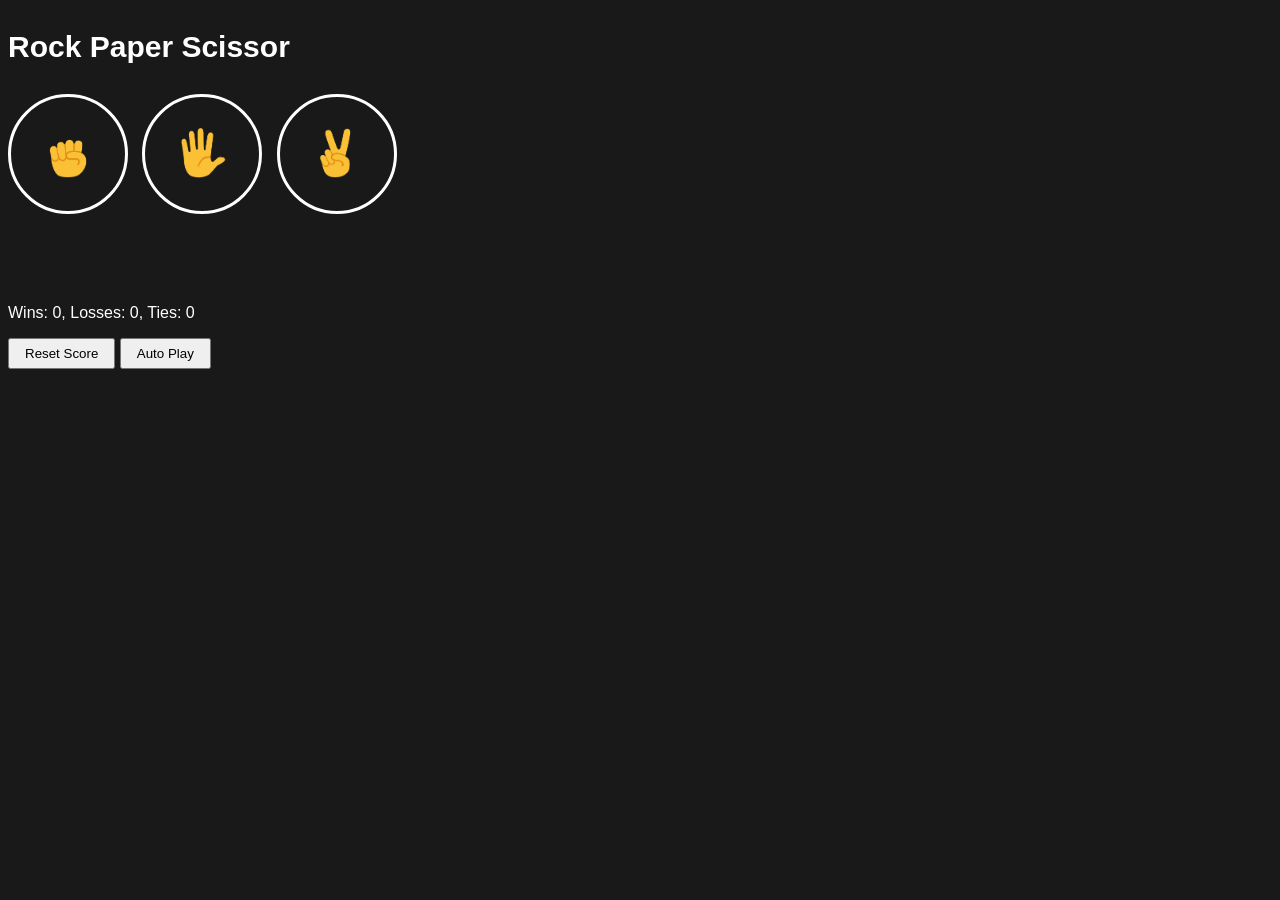
<file: index.html>
<!DOCTYPE html>
<html lang="en">
<head>
  <meta charset="UTF-8">
  <meta name="viewport" content="width=device-width, initial-scale=1.0">
  <title>Rock Paper Scissor</title>
  <link rel="stylesheet" href="12-rock-paper-scissor.css">
</head>
<body>
  
  <p class="title">Rock Paper Scissor</p>

  <button class="move-button js-rock-button">
  <img src="rock-paper-scissor image/Rock-emoji.png" alt="rock emoji" class="move-icon"></button>
  <button class="move-button js-paper-button"><img src="rock-paper-scissor image/Paper-emoji.png" alt="paper emoji" class="move-icon"></button>
  <button class="move-button js-scissor-button"><img src="rock-paper-scissor image/Scissor-emoji.png" alt="scissors emoji" class="move-icon"></button>

  <p class="js-result result"></p>
  <p class="js-moves moves"></p>
  <p class="js-scores scores"></p>

  <button onclick="
   scores.wins = 0;
   scores.losses = 0
   scores.ties = 0;
   localStorage.removeItem('scores');
   updateScoreElement();
  " class="resetBtn">Reset Score</button>

  <button class="auto-play-button" onclick="AutoPlay();">Auto Play</button>

  <script src="12-rock-paper-scissor.js"></script>
</body>
</html>
</file>
<file: 12-rock-paper-scissor.css>
body{
  background-color: rgb(25, 25, 25);
  color: white;
  font-family: arial;
}
.title{
  font-size: 30px;
  font-weight: bold;
}
.move-icon{
  height: 50px;
}
.move-button{
  background-color: transparent;
  border: 3px solid  white;
  border-radius: 100%;
  height: 120px;
  width: 120px;
  margin-right: 10px;
  margin-bottom: 30px;
  cursor: pointer;
}
.resetBtn, .auto-play-button{
  padding: 6px 15px;
  cursor: pointer;
}
.result{
  font-size: 25px;
  font-weight: bold;
}
.scores{
  margin-top: 60px;
}
</file>
